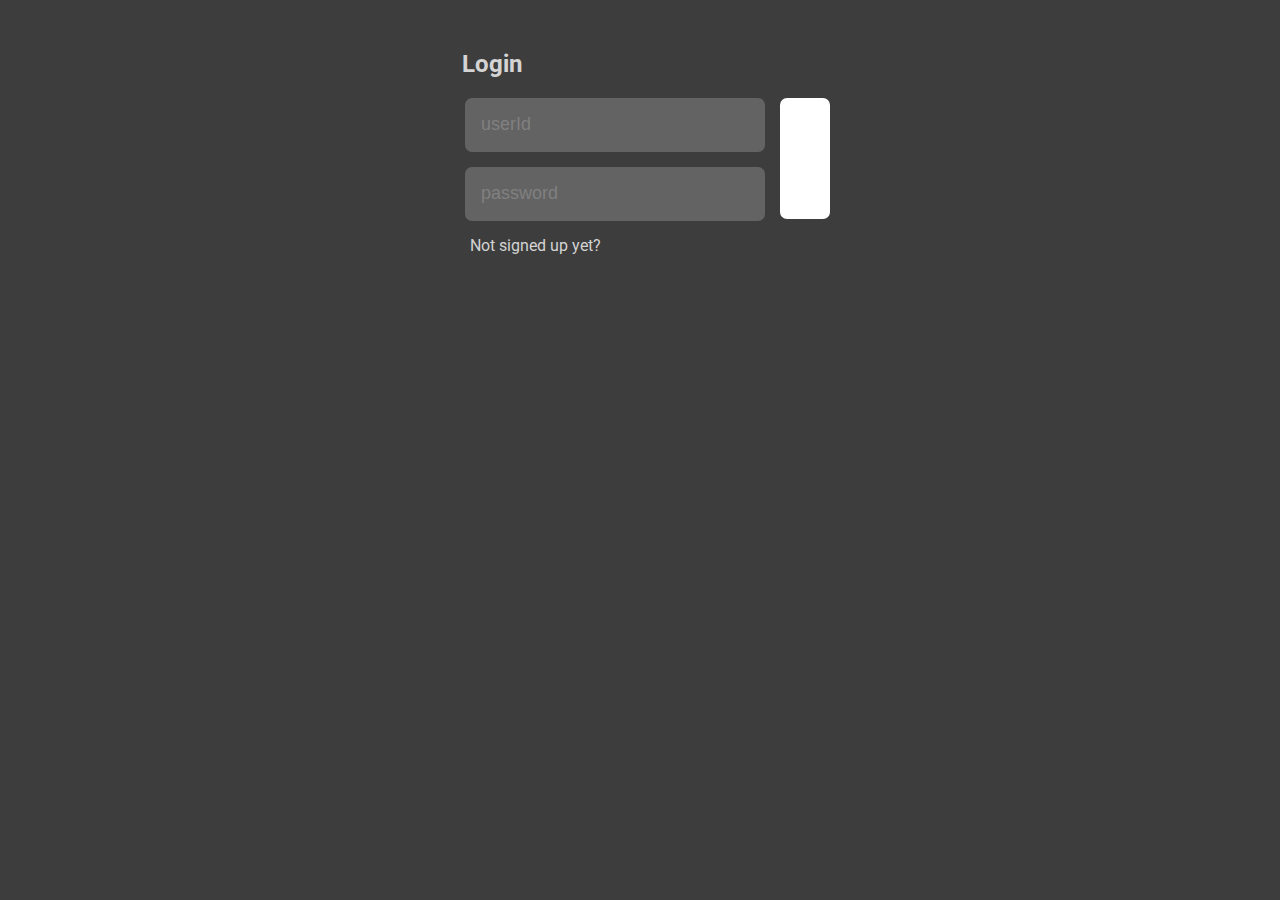
<file: blog-front/html/index.html>
<!DOCTYPE html>
<html lang="en">
<head>
    <meta charset="UTF-8">
    <meta http-equiv="X-UA-Compatible" content="IE=edge">
    <meta name="viewport" content="width=device-width, initial-scale=1.0">
    <title>Document</title>
    <link href = "../css/index.css" rel = "stylesheet"> 
</head>
<body>
    <div class = "form">
        <h2><span class="entypo-login"><i class="fa fa-sign-in"></i></span> Login</h2>
        <button id = "submit" class="submit"><span class="entypo-lock"><i class="fa fa-lock"></i></span></button>
        <span class="entypo-user inputUserIcon">
           <i class="fa fa-user"></i>
         </span>
        <input type="text" class="user" placeholder="userId" id = "userId"/>
        <span class="entypo-key inputPassIcon">
           <i class="fa fa-key"></i>
         </span>
        <input type="password" class="pass"placeholder="password" id = "password"/>
        <span id = "join-button"><a style = "text-decoration: none; color:lightgray;" href = "join.html">Not signed up yet?</a></span>
    </div>
</body>
<script src = "../js/global/global.js"></script>
<script src = "../js/index.js"></script>
</html>
</file>
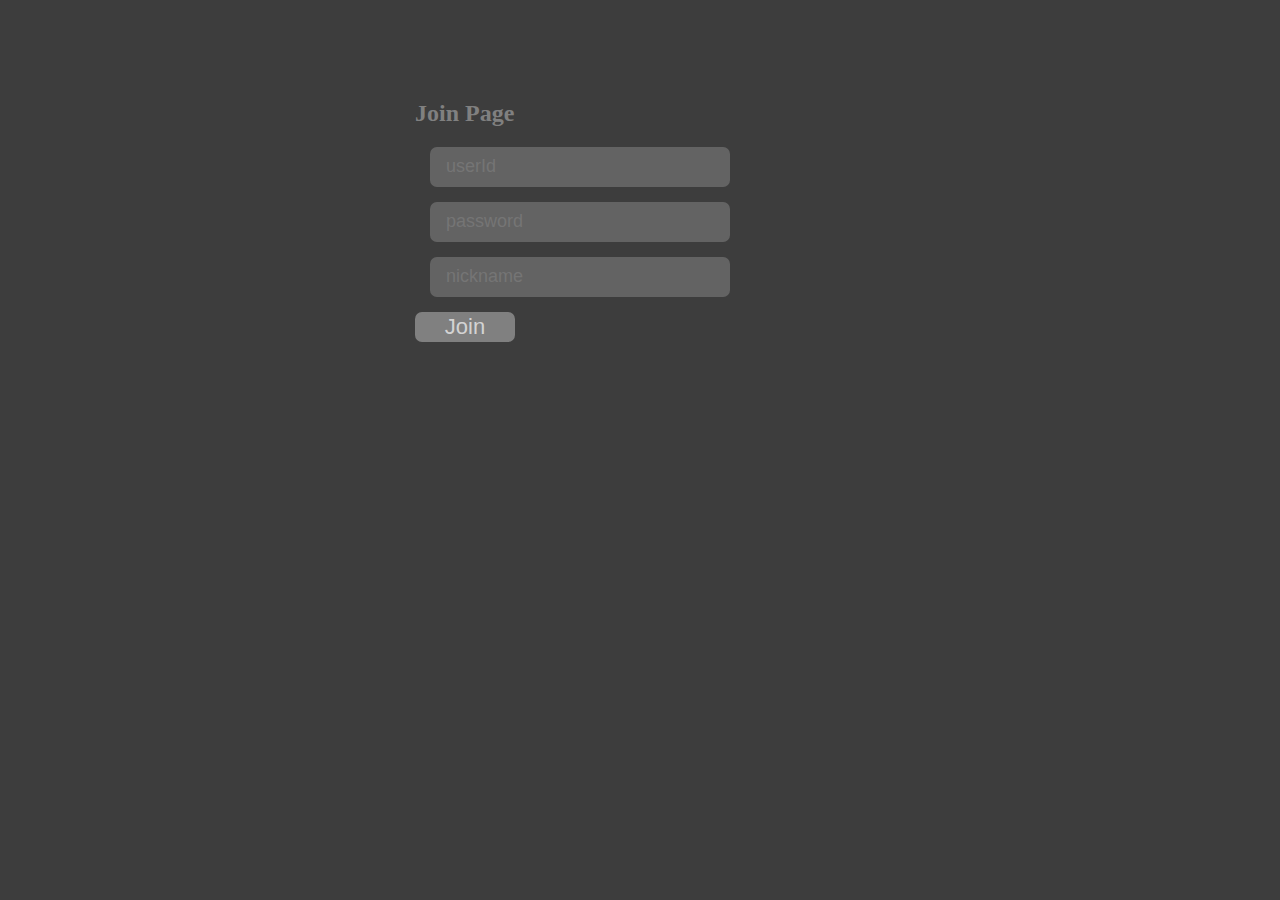
<file: blog-front/html/join.html>
<!DOCTYPE html>
<html lang="en">
<head>
    <meta charset="UTF-8">
    <meta http-equiv="X-UA-Compatible" content="IE=edge">
    <meta name="viewport" content="width=device-width, initial-scale=1.0">
    <title>Document</title>
    <link href = "../css/join.css" rel = "stylesheet">

</head>
<body>
    <div>
        <h2 style = "color: gray;">Join Page</h2>
        <input type="text" placeholder="userId" id = "userId"/>
        <input type="text" placeholder="password" id = "password"/>
        <input type="text" placeholder="nickname" id = "nickname"/>
        <button type = "button" class = "btn btn-dark" id = "join-button">Join</button>
    </div>
    
    
</body>
<script src = "../js/global/global.js"></script>
<script src = "../js/join.js"></script>
</html>
</file>
<file: blog-front/css/index.css>
@import url(http://weloveiconfonts.com/api/?family=entypo);
@import url(https://fonts.googleapis.com/css?family=Roboto);

/* zocial */
[class*="entypo-"]:before {
  font-family: 'entypo', sans-serif;
}



*,
*:before,
*:after {
  -moz-box-sizing: border-box;
  -webkit-box-sizing: border-box;
  box-sizing: border-box; 
}


h2 {
  color:rgba(255,255,255,.8);
  margin-left:12px;
}

body {
  background: #3d3d3d;
  font-family: 'Roboto', sans-serif;
  
}

.form {
  position:relative;
  margin: 50px auto;
  width: 380px;
  height: auto;
}

input {
  padding: 16px;
  border-radius:7px;
  border:0px;
  background: rgba(255,255,255,.2);
  display: block;
  margin: 15px;
  width: 300px;  
  color:white;
  font-size:18px;
  height: 54px;
}

input:focus {
  outline-color: rgba(0,0,0,0);
  background: rgba(255,255,255,.95);
  color: black;
}

button {
  float:right;
  height: 121px;
  width: 50px;
  border: 0px;
  background: #fff;
  border-radius:7px;
  padding: 10px;
  color: black;
  font-size:22px;
}

.inputUserIcon {
  position:absolute;
  top:68px;
  right: 80px;
  color:white;
}

.inputPassIcon {
  position:absolute;
  top:136px;
  right: 80px;
  color:white;
}

input::-webkit-input-placeholder {
  color: gray;
}

input:focus::-webkit-input-placeholder {
  color: gray;
}

#join-button {
  margin-left: 20px;
}

#join-button:hover {
  cursor: pointer;
  color: white;
  text-decoration: underline;
}
</file>
<file: blog-front/css/join.css>
@import url(http://weloveiconfonts.com/api/?family=entypo);
@import url(https://fonts.googleapis.com/css?family=Roboto);

/* zocial */
[class*="entypo-"]:before {
  font-family: 'entypo', sans-serif;
}


*,
*:before,
*:after {
  -moz-box-sizing: border-box;
  -webkit-box-sizing: border-box;
  box-sizing: border-box; 
}

body {
    background: #3d3d3d;
  }


input {
    padding: 16px;
    border-radius:7px;
    border:0px;
    background: rgba(255,255,255,.2);
    display: block;
    margin: 15px;
    width: 300px;  
    font-size:18px;
    height: 40px;
  }
  
  input:focus {
    outline-color: rgba(0,0,0,0);
    background: lightgray;
    color: black;
  }


div {
    position: relative;
    margin: 100px auto;
    width: 450px;
    height: auto;
  }

  button {
    height: 30px;
    width: 100px;
    border: 0px;
    background: gray;
    border-radius:7px;
    color: lightgray;
    font-size:22px;
  }
</file>
